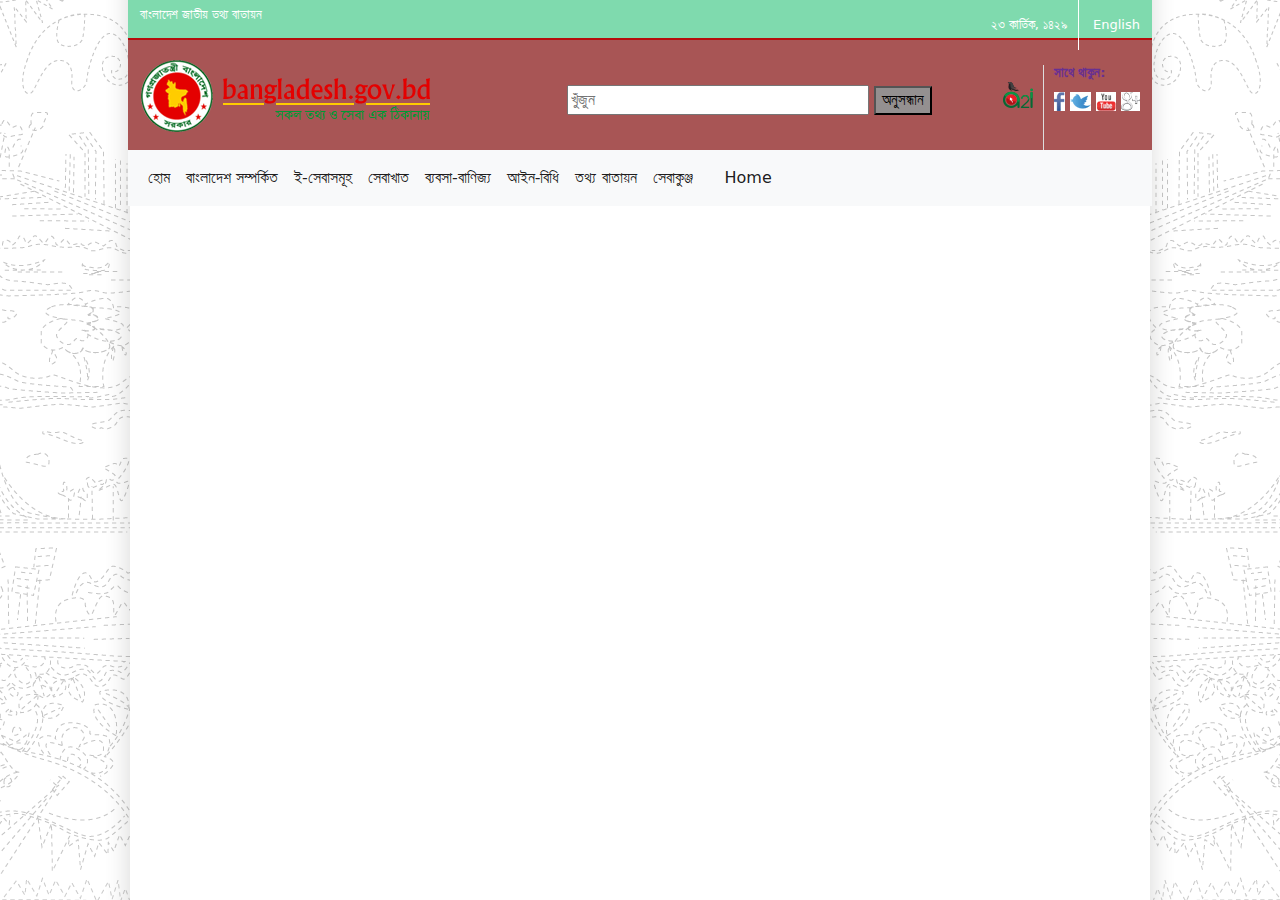
<file: Day-15/index.html>
<!DOCTYPE html>
<html lang="en">
<head>
    <meta charset="UTF-8">
    <meta http-equiv="X-UA-Compatible" content="IE=edge">
    <meta name="viewport" content="width=device-width, initial-scale=1.0">
    <title>Bangladesh</title>
    <link rel="stylesheet" href="style.css">
    <link rel="stylesheet" href="./assets/css/bootstrap.min.css">
    

</head>
<body>
    <!-- header part start -->
    <header class="cont">
        <div class="row topber">
            <div class="col-lg-6 header_left">
                <p> বাংলাদেশ জাতীয় তথ্য বাতায়ন</p>
            </div>
            <div class="col-lg-6 header_right text-end">
                <p>২৩ কার্তিক, ১৪২৯</p>
                <a href="">English</a>
            </div>
            
        </div>
    </header>
    <!-- header part end -->
    <!-- logo part start -->
    <section class="cont">
        <div class="row logo">
            <div class="col-lg-5 logo_left">
                <a href="#">
                    <img src="./assets/images/footer/logo_bn.png" alt="">
                </a>
                   
            </div>
            <div class="col-lg-5 logo_search">
                <form action="">
                    <input type="text"placeholder="খুঁজুন ">
                    <button>অনুসন্ধান </button>
                    
                </form>

            </div>
            <div class="col-lg-2 logo_right">
                <div class="logo1">
                    <a href="#"></a>
                    <img src="./assets/images/hearder/a2i-logo-footer.png" alt="">
                </div>
                <div class="logo2">
                    <h6><b>সাথে থাকুন:</b></h6>
                    <a href="#"></a>
                    <img src="./assets/images/hearder/facebook-icon.png" alt="">
                    <img src="./assets/images/hearder/twitter-blue-icon.png" alt="">
                    <img src="./assets/images/hearder/youtube-icon.png" alt="">
                    <img src="./assets/images/hearder/gplus-icon.png" alt="">
                </div>
         </div>
        </div>
    </section>
    <!-- logo part end -->
    <!-- menu part start -->
    <section class="cont">
        <div class="row main_menu">
            <nav class="navbar navbar-expand-lg bg-light">
                <div class="container-fluid">
                  
                  <div class="collapse navbar-collapse" id="navbarSupportedContent">
                    <ul class="navbar-nav me-auto mb-2 mb-lg-0">
                      <li class="nav-item">
                        <a class="nav-link active" aria-current="page" href="#">হোম</a>
                      </li>
                      <li class="nav-item">
                        <a class="nav-link active" aria-current="page" href="#">বাংলাদেশ সম্পর্কিত</a>
                      </li>
                      <li class="nav-item">
                        <a class="nav-link active" aria-current="page" href="#">ই-সেবাসমূহ</a>
                      </li>
                      <li class="nav-item">
                        <a class="nav-link active" aria-current="page" href="#">সেবাখাত</a>
                      </li>
                      <li class="nav-item">
                        <a class="nav-link active" aria-current="page" href="#">ব্যবসা-বাণিজ্য</a>
                      </li>
                      <li class="nav-item">
                        <a class="nav-link active" aria-current="page" href="#">আইন-বিধি</a>
    
                      </li>
                      <li class="nav-item">
                        <a class="nav-link active" aria-current="page" href="#">তথ্য বাতায়ন</a>
                      </li>
                      <li class="nav-item">
                        <a class="nav-link active" aria-current="page" href="#">সেবাকুঞ্জ</a>
                      </li>
                      <li class="nav-item">
                        <a class="nav-link active" aria-current="page" href="#"></a>
                      </li>
                      <li class="nav-item">
                        <a class="nav-link active" aria-current="page" href="#">Home</a>
                      </li>
                     
                      </li>
                    </ul>
                  </div>
                </div>
              </nav>
        </div>
    </section>
    <!-- menu part end -->
    
</body>
</html>
</file>
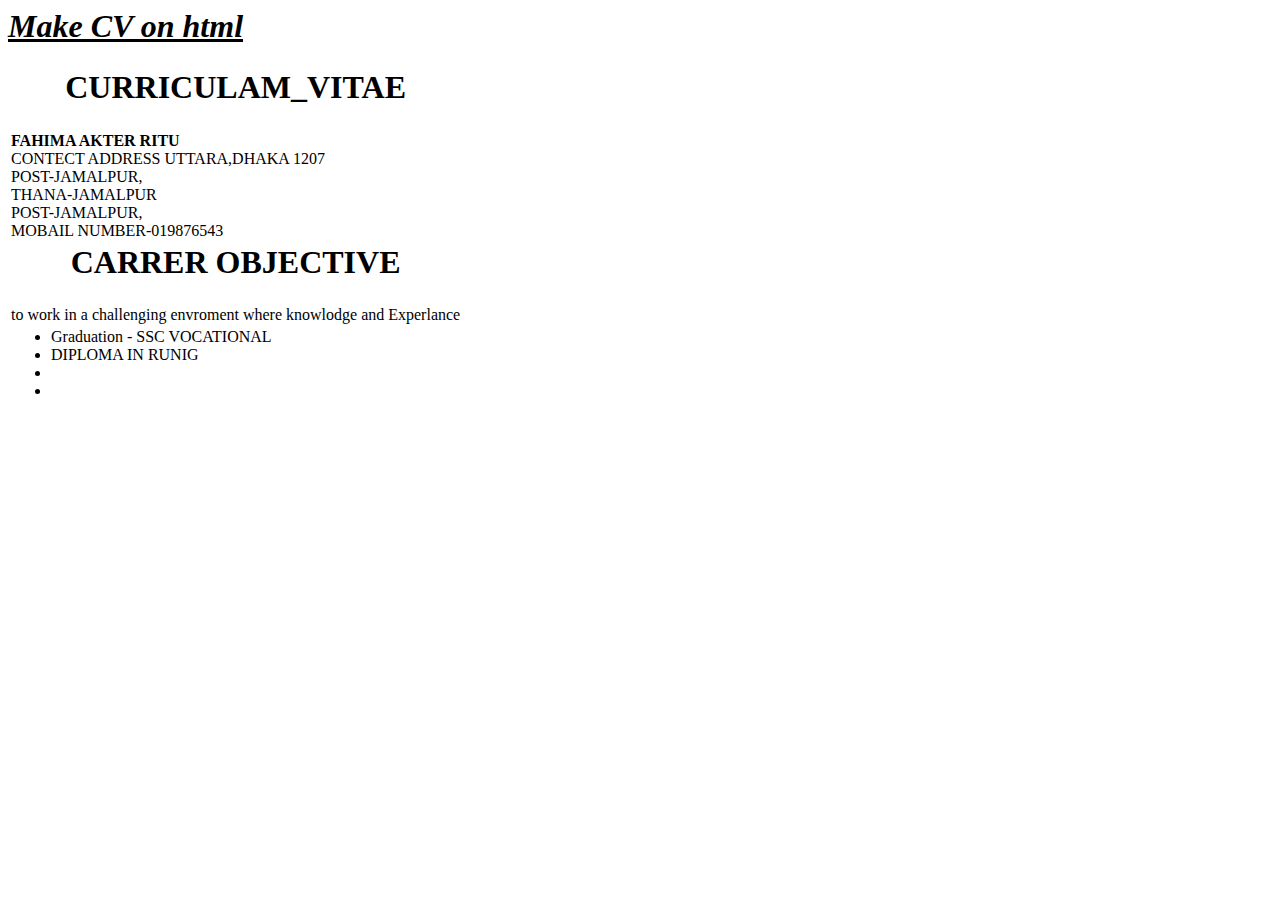
<file: cv index.html>
<html>

<head>
    <title>cv code </title><b><h1><i><u>Make CV on html </u></h1><i></b>
</head>
<body>
    <table>
<tr>
    <td><center><h1>CURRICULAM_VITAE</h1></center></td>
</tr>
<tr>
    
    <td><b>FAHIMA AKTER RITU</b>
    </br>CONTECT ADDRESS UTTARA,DHAKA 1207</br> POST-JAMALPUR,</br>THANA-JAMALPUR</br>POST-JAMALPUR,</br>MOBAIL NUMBER-019876543</td>
</tr>
<tr>
    <td><center><h1>CARRER OBJECTIVE</h1></center></td>
</tr>
<tr>
    <td>to work in a challenging envroment where knowlodge and Experlance</td>
</tr>
<tr>
    <td><div><ul>
        <li>Graduation - SSC VOCATIONAL</li>
        <li>DIPLOMA IN RUNIG</li>

        <li></li>
        <li></li>

    </ul></div></td>
</tr>
<tr><td></td></tr>
<td></td>
<td></td>
<td></td>


    </table>

</body>
</html>
</file>
<file: Day-15/style.css>
body{
    background: url(./assets/images/hearder/bg_main.gif) center;
    /* background-size: cover; */


}
/* header part start */
.cont{
    width: 1000px;
    margin: 0 auto;

}
.topber{
    height: 40px;
    background: rgb(127, 218, 174);
    color: white;
    font-size: 13px;
    line-height: 30px;
    border-bottom: 2px solid rgb(182, 13, 13);
}
.header_right p{
    display: inline-block;
    border-right: 1px solid white;
    padding: 10px;
}
.header_right a{
    text-decoration: none;
    color: white;
    padding-left: 10px;
}
/* header part end */
/* logo part start */
.logo{
    height: 110px;
    background: rgb(168, 85, 85);
}
.logo_left{
    line-height: 110px;
}
.logo_search{
padding-top: 45px;
}
.logo_search button{
    background: rgb(148, 144, 144);
    font-size: 15px;
}
.logo_right{
    display: flex;
    justify-content: end;
    padding-top: 25px;
}
.logo1{
    border-right: 1px solid #ddd;
    padding-right: 10px;
}
.logo1 img{
    position: relative;
    top: 16px;
}
.logo2{
padding-left: 10px;
}
.logo2 h6{
    font-size: 13px;
    color: #683091;

}
input{
    width: 75%;
}
/* logo part start */
/* menu part start */
.main_menu a:hover{
    background: rgb(105, 34, 34);

}
/* menu part end */
</file>
